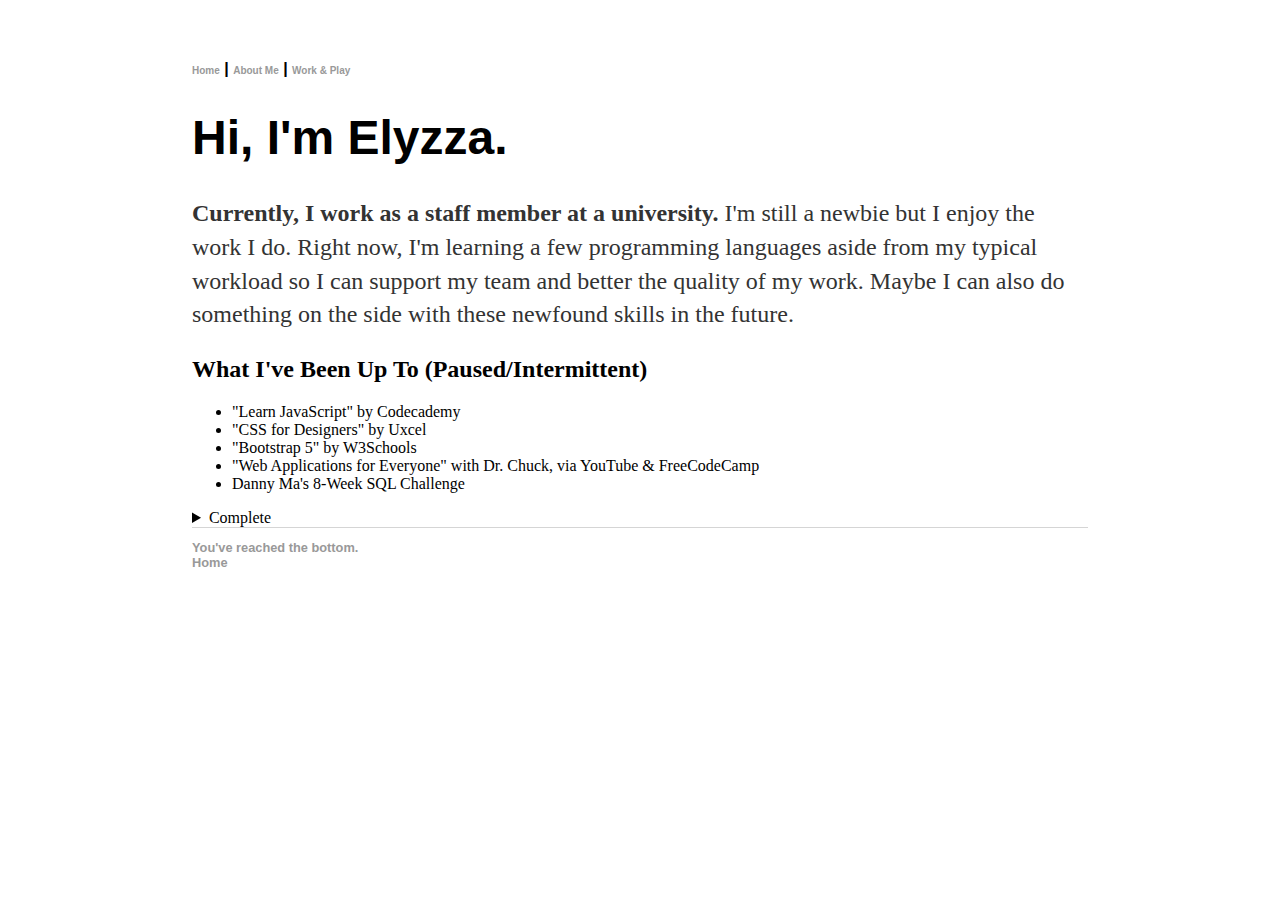
<file: index.html>
<!DOCTYPE! html>
<html>
    <head>
        <title>Elyzza B.</title>
        <!-- link to main stylesheet -->
        <link rel="stylesheet" type="text/css" href="/css/main.css">
    </head>
<body>
    <header>
        <nav>
            <ul>
                <li><a href="/" class="nav-bar";>Home</a> |
                    <a href="/about-me.html" class="nav-bar";>About Me</a> |
                    <a href="/projects.html" class="nav-bar";>Work & Play</a></li>
            </ul>
        </nav>
        <h1>Hi, I'm Elyzza.</h1>
    </header>
    <main>
    <div class="container">
    <div class="blurb">
        <p><b>Currently, I work as a staff member at a university.</b> I'm still a newbie but I enjoy the work I do. Right now, I'm learning a few
            programming languages aside from my typical workload so I can support my team and better the quality of my work. Maybe I can also 
            do something on the side with these newfound skills in the future.</p>
        
        <h2>What I've Been Up To (Paused/Intermittent)</h2>
        <ul>
            <li>"Learn JavaScript" by Codecademy</li>
            <li>"CSS for Designers" by Uxcel</li>
            <li>"Bootstrap 5" by W3Schools</li>
            <li>"Web Applications for Everyone" with Dr. Chuck, via YouTube & FreeCodeCamp</li>
            <li>Danny Ma's 8-Week SQL Challenge</li>
        </ul>
        <details>
            <summary>Complete</summary>
            <ul>
                <li>"Learn PHP" by Codecademy</li>
                <li>"Learn HTML" by Codecademy</li>
                <li>"HTML for Designers" by Uxcel</li>                
            </ul>
         </details>
    </div>
    </div>
    </main>
    <footer>
    <ul>
        <li><a href="">You've reached the bottom.</li>
        <li><a href="/">Home</li>
    </ul>
    </footer>
</body>
</html>
</file>
<file: css/main.css>
body {
	margin: 60px auto;
	width: 70%;
}
nav ul, footer ul {
	font-family: 'Helvetica', 'Arial', 'Sans-Serif';
	padding: 0px;
	list-style: none;
	font-weight: bold;
}

.nav-bar {
	font-size:10px;
}

a {
	text-decoration: none;
	color: #999;
}
a:hover {
	font-size: 1.75em;
	text-decoration: underline;
	color: #324943;
}
h1 {
	font-size: 3em;
	font-family: 'Helvetica', 'Arial', 'Sans-Serif';
}
p {
	font-size: 1.5em;
	line-height: 1.4em;
	color: #333;
}
footer {
	border-top: 1px solid #d5d5d5;
	font-size: .8em;
}

ul.posts {
	margin: 20px auto 40px;
	font-size: 1.5em;
}

ul.posts li {
	list-style: none;
}
</file>
